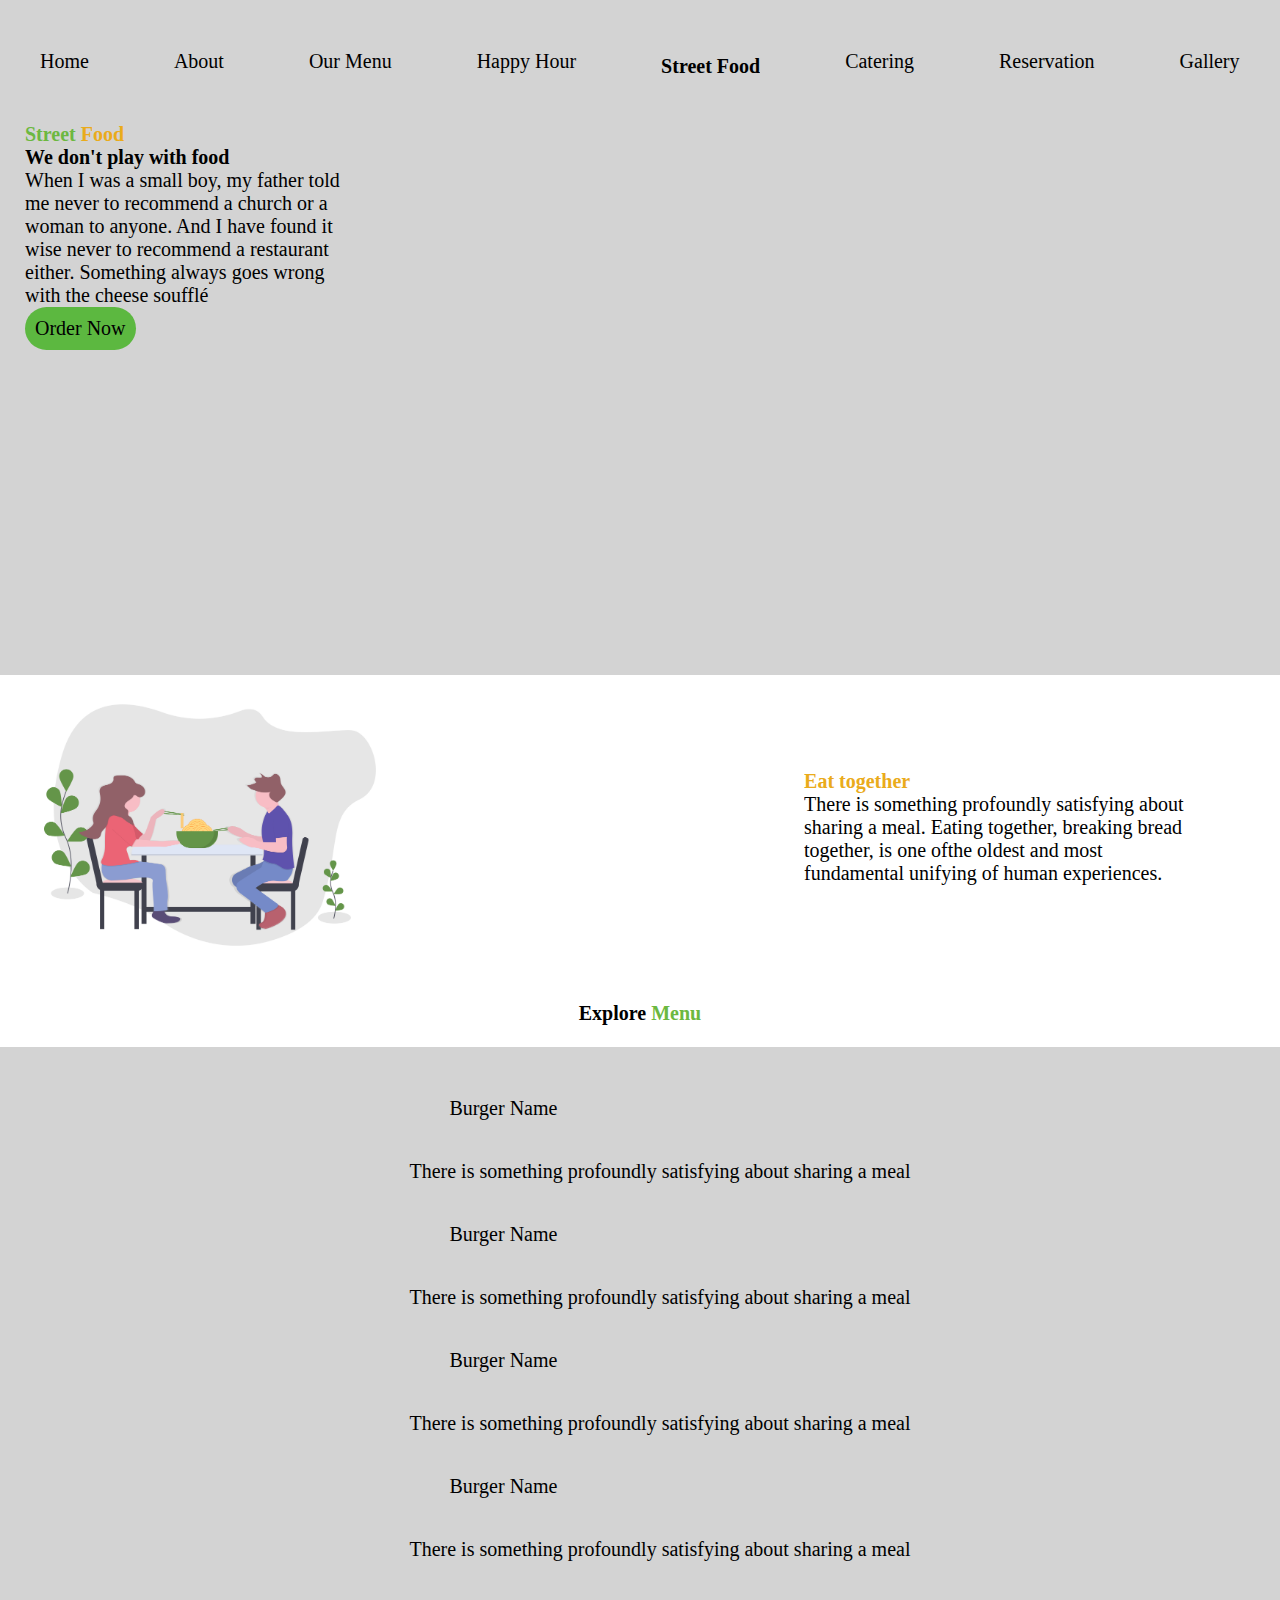
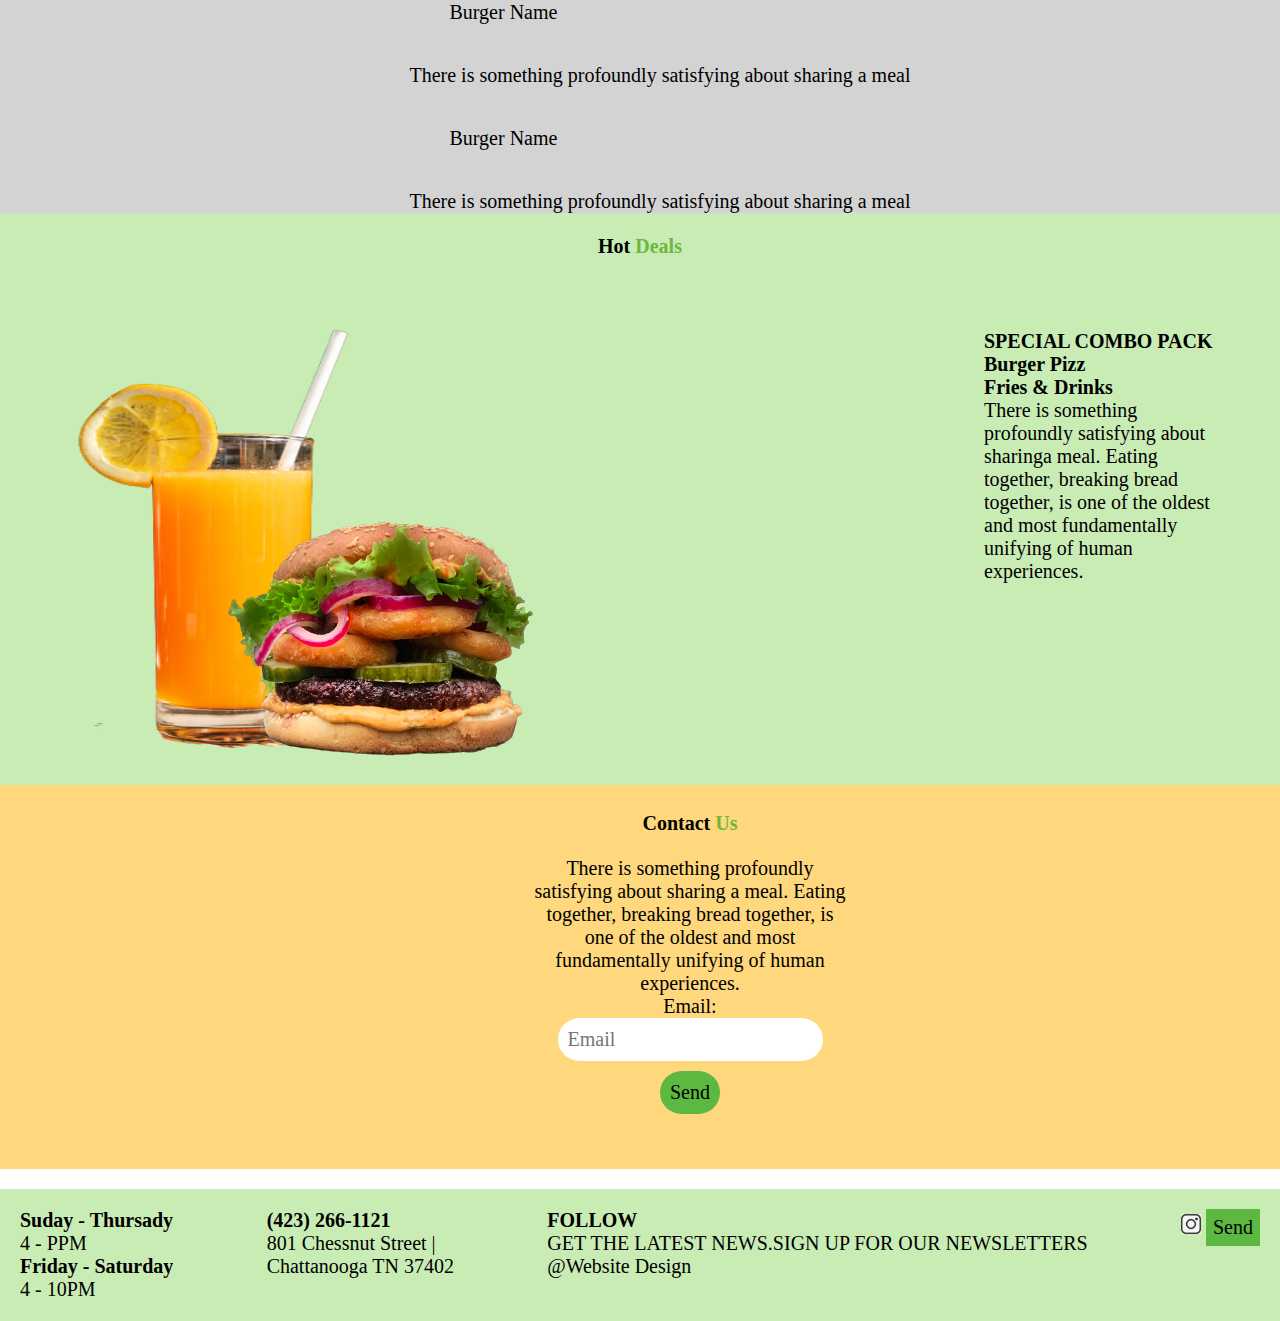
<file: index.html>
<!DOCTYPE html>
<html>
    <head>
        <meta charset="utf-8">
        <title>StreetFood Website</title>
        <meta name="viewport" content="width=device-width, initial-scale=1.0">
        <link rel="stylesheet" href="index.css">
    </head>
    <body>
        <main>
            <div class="container">
                <nav class="navBar">
                    <ul type="none"></ul>
                        <li><a href=""></a>Home</li>
                        <li><a href=""></a>About</li>
                        <li><a href=""></a>Our Menu</li>
                        <li><a href=""></a>Happy Hour</li>
                        <li><h1><strong>Street Food</strong></h1></li>
                        <li><a href=""></a>Catering</li>
                        <li><a href=""></a>Reservation</li>
                        <li><a href=""></a>Gallery</li>
                        <li><a href=""></a>Contact</li>
                    </ul>
                </nav>
                <div class="eclipse"></div>
                <div class="container-content">
                    <h1 class="first"><span class="street">Street</span> <span class="food">Food</span></h1>
                    <h2>We don't play with food</h2>
                    <p>When I was a small boy, my father told me never to recommend a church or a woman to anyone. And I have found it wise never to recommend a restaurant either. Something always goes wrong with the cheese soufflé</p>
                    <button class="button" type="submit">Order Now</button>
                </div>
            </div>

            <div class="eat-together">
                <div>
                    <img src="./images/eating_together.jpg" height="300">
                </div>
                <div class="eating-content">
                    <h2 class="eating" id="right">Eat together</h2>
                    <p>There is something profoundly satisfying about sharing a meal. Eating together, breaking bread together, is one ofthe oldest and most fundamental unifying of human experiences.</p>
                </div>
            </div>

            <h2 class="headings">Explore <span>Menu</span></h2>
            <div class="burgers">
                <ul type="none">
                    <li>Burger Name</li>
                    <p>There is something profoundly satisfying about sharing a meal</p>
    
                    <li>Burger Name</li>
                    <p>There is something profoundly satisfying about sharing a meal</p>
    
                    <li>Burger Name</li>
                    <p>There is something profoundly satisfying about sharing a meal</p>
    
                    <li>Burger Name</li>
                    <p>There is something profoundly satisfying about sharing a meal</p>
    
                    <li>Burger Name</li>
                    <p>There is something profoundly satisfying about sharing a meal</p>
    
                    <li>Burger Name</li>
                    <p>There is something profoundly satisfying about sharing a meal</p>
            </div>
            
            <div class="deals">
                <div class="headings"><h2 id="right">Hot <span>Deals</span></h2></div>

                <div class="deals-content">
                    <div class="left-image">
                        <img src="./images/abhishek-hajare-kkrXVKK-jhg-unsplash-removebg-preview.png" height="500px" width="500px" class="image-2" >
                        <img src="./images/likemeat-73_obA0IB_0-unsplash-removebg-preview.png" class="image-1">
                    </div>
                    <div class="combo">
                        <h1>SPECIAL COMBO PACK</h1>
                        <h2>Burger Pizz</h2>
                        <h2>Fries & Drinks</h2>
                        <p>There is something profoundly satisfying about sharinga meal. Eating together, breaking bread together, is one of the oldest and most fundamentally unifying of human experiences.</p>
                    </div>
                </div>
            </div>
            <div class="contact">
                <div class="contact-content">
                    <h2 class="headings">Contact <span>Us</span></h2>
                    <p>There is something profoundly satisfying about sharing a meal. Eating together, breaking bread together, is one of the oldest and most fundamentally unifying of human experiences.</p>
                    <form>
                        <label for="">Email:</label> <br />
                        <input type="email"
                        type="email"
                        name=""
                        id=""
                        placeholder="Email">
                </form>
                <button class="button" type="submit">Send</button>
            </div>
                </div>
        </main>
        <footer class="footer">
                <div>
                    <h4 class="footer-text">Suday - Thursady</h4>
                    <p>4 - PPM</p>

                    <h4>Friday - Saturday</h4>
                    <p>4 - 10PM</p>
                </div>
                <div>
                  <h4 class="footer-text">(423) 266-1121</h4>
                  <p>801 Chessnut Street |</p>
                  <p>Chattanooga TN 37402</p>  
                </div>
                <div>
                    <h4>FOLLOW</h4>
                    <p>GET THE LATEST NEWS.SIGN UP FOR OUR NEWSLETTERS</p>
                    <p>@Website Design</p>
                </div>
                <div>
                    <img src="./images/276-2764257_instagram-icon-instagram-logo-small-size-hd-png.png" height="20px">
                    <button class="footer-button">Send</button>
                </div>
        </footer>
    </body>
</html>
</file>
<file: index.css>
* {
  margin: 0;
  overflow-x: hidden;
  font-size: 20px;
  font-family: poppins;
}
nav {
  height: 150px;
  width: 100%;
}
ul{
  width: auto;
  margin-top: 10px;
}
li{
  display: inline-flex;
  justify-content: space-evenly;
  padding: 40px 40px;
}
.street {
  color: #6cb840;
}
.food {
  color: #eaab1b;
}
.container {
  height: 75vh;
  width: 100vw;
  background-color: lightgray;
  overflow: auto;
  display: flex;
  flex-direction: column;

}
.container-content{
  width: 25vw;
  height: 75vh;
  margin-left: 25px;
}
/* .navBar {
  display: flex;
  color: black;
  justify-content: space-evenly;
} */
/* .eclipse {
  width: 75vw;
  height: 75vh;
  top: 0;
  right: 0;
  position: absolute;
  background-color: #649549;
  border-bottom-left-radius: 100%;
} */
.eating {
  color: #eaab1b;
}
.eating-content {
  display: flex;
  flex-direction: column;
  justify-content: center;
  width: 30vw;
  margin-left: 30%;
} 
.burgers {
  display: flex;
  justify-content: space-around;
  background-color: lightgray;
}
.eat-together {
  display: flex;
}
/* #right{
  text-align: center;
} */
.contact {
  background-color: #ffd77c;
  margin-top: 0px;
  margin-bottom: 0px;
  text-align: center;
  padding: 0px;
  border-left: 50px;
  display: flex;
  justify-content: center;
}
.contact-content{
  width: 25vw;
  margin-left: 100px;
  padding: 5px;
  align-items: center;  
}
input{
  border-radius: 30px;
  border: none;
  padding: 10px;
  margin-bottom: 10px;
}
.deals {
  background-color: #c9ecb5;
  padding: 0;
  margin: 0;
}
.left-image {
  width: 100%;
  height: 100%;
}
.image-1 {
  position: absolute;
  left: 0;
  margin-top: 150px;
  margin-left: 100px;
}
.image-2 {
  position: relative;
}
.headings {
  padding: 2px;
  margin: 20px;
  text-align: center;
}
.headings span {
  color: #6cb840;
}
/* .deals img {
  height: 100px;
  width: 100px;
}*/
.deals-content {
  display: flex;
  justify-content: space-between;
}
.button {
  background-color: #5cb840;
  padding: 10px;
  border-radius: 30px;
  border: none;
  margin-bottom: 50px;
}
.left-right {
  float: left;
}
.combo {
  padding-bottom: 0px;
  text-align: left;
  width: 25%;
  height: 25%;
  margin-right: 50px;
  margin-top: 50px;

}
.footer{
  display: flex;
  justify-content: space-between;
  background-color: #C9ECB5;
  margin-top: 20px;
}
.footer{
  padding: 20px;
}
.footer-button{
  background-color: #5cb840;
  padding: 7px;
  border: none;
}
</file>
